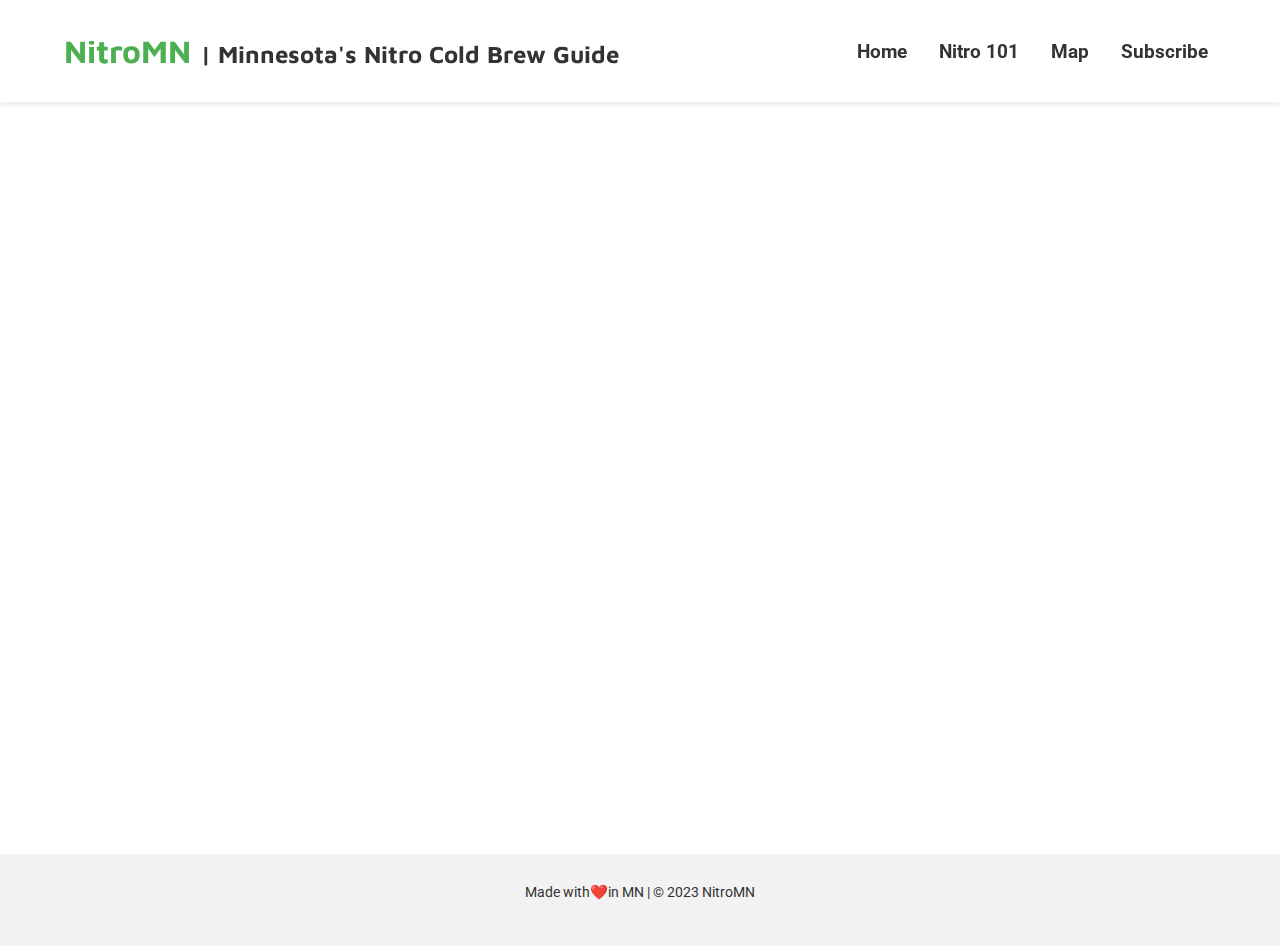
<file: map.html>
<!DOCTYPE html>
<html lang="en">
<head>
    <meta charset="UTF-8">
    <meta name="viewport" content="width=device-width, initial-scale=1.0">
    <title>Map - NitroMN</title>
    <link rel="stylesheet" href="style.css">
    <link href="https://fonts.googleapis.com/css2?family=Maven+Pro:wght@400;500;700&display=swap" rel="stylesheet">
    <link href="https://fonts.googleapis.com/css2?family=Maven+Pro:wght@400;500;700&family=Roboto:wght@400;700&display=swap" rel="stylesheet">
</head>
<body>
    <header>
        <div class="container">
            <h1>NitroMN <span>| Minnesota's Nitro Cold Brew Guide</span></h1>
            <nav>
                <ul>
                    <li><a href="index.html">Home</a></li>
                    <li><a href="about-nitro.html">Nitro 101</a></li>
                    <li><a href="map.html">Map</a></li>
                    <li><a href="signup.html">Subscribe</a></li>
                </ul>
            </nav>
        </div>
    </header>
    <main>
        <section class="map-container">
            <div class="responsive-map">
                <iframe src="https://www.google.com/maps/d/u/4/embed?mid=1PFgeuAGdpC9rKe7HS4GXfHTMiptnorc&ehbc=2E312F&noprof=1" frameborder="0" style="border:0"></iframe>
            </div>
        </section>
    </main>
    <footer>
        <div class="container footer-content">
            <p>Made with <span role="img" aria-label="heart">❤️</span> in MN | © 2023 NitroMN 
            </div></p>
        </div>
    </footer>
</body>
</html>
</file>
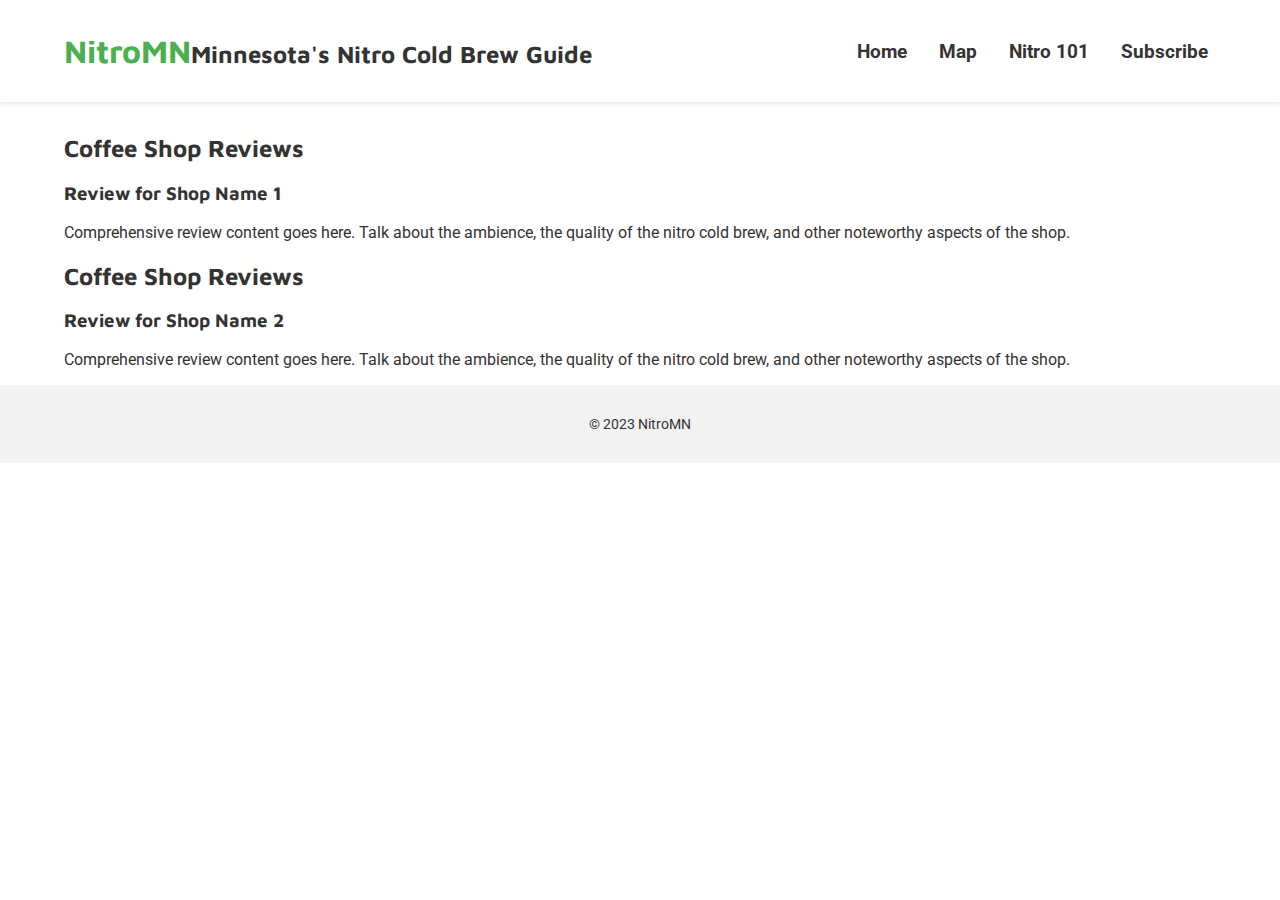
<file: reviews.html>
<!DOCTYPE html>
<html lang="en">
<head>
    <meta charset="UTF-8">
    <meta name="viewport" content="width=device-width, initial-scale=1.0">
    <title>Reviews - Nitro Cold Brew Authority</title>
    <link rel="stylesheet" href="style.css">
    <link href="https://fonts.googleapis.com/css2?family=Maven+Pro:wght@400;500;700&display=swap" rel="stylesheet">
    <link href="https://fonts.googleapis.com/css2?family=Maven+Pro:wght@400;500;700&family=Roboto:wght@400;700&display=swap" rel="stylesheet">
</head>
<body>
    <header>
        <div class="container">
            <h1>NitroMN<span>Minnesota's Nitro Cold Brew Guide</span></h1>
            <nav>
                <ul>
                    <li><a href="index.html">Home</a></li>
                    <!-- <li><a href="reviews.html">Reviews</a></li> -->
                    <li><a href="map.html">Map</a></li>
                    <li><a href="about-nitro.html">Nitro 101</a></li>
                    <li><a href="signup.html">Subscribe</a></li>
                </ul>
            </nav>
        </div>
    </header>
    <main>
        <section class="review-section">
            <div class="container">
                <h2>Coffee Shop Reviews</h2>
                <!-- Repeat this block for each review -->
                <article class="review">
                    <h3>Review for Shop Name 1</h3>
                    <p>Comprehensive review content goes here. Talk about the ambience, the quality of the nitro cold brew, and other noteworthy aspects of the shop.</p>
                </article>
                <!-- ... Additional reviews ... -->
            </div>
        </section>
        <section class="review-section">
            <div class="container">
                <h2>Coffee Shop Reviews</h2>
                <!-- Repeat this block for each review -->
                <article class="review">
                    <h3>Review for Shop Name 2</h3>
                    <p>Comprehensive review content goes here. Talk about the ambience, the quality of the nitro cold brew, and other noteworthy aspects of the shop.</p>
                </article>
                <!-- ... Additional reviews ... -->
            </div>
        </section>       
    </main>
    <footer>
        <div class="container">
            <p>© 2023 NitroMN</p>
        </div>
    </footer>
</body>
</html>
</file>
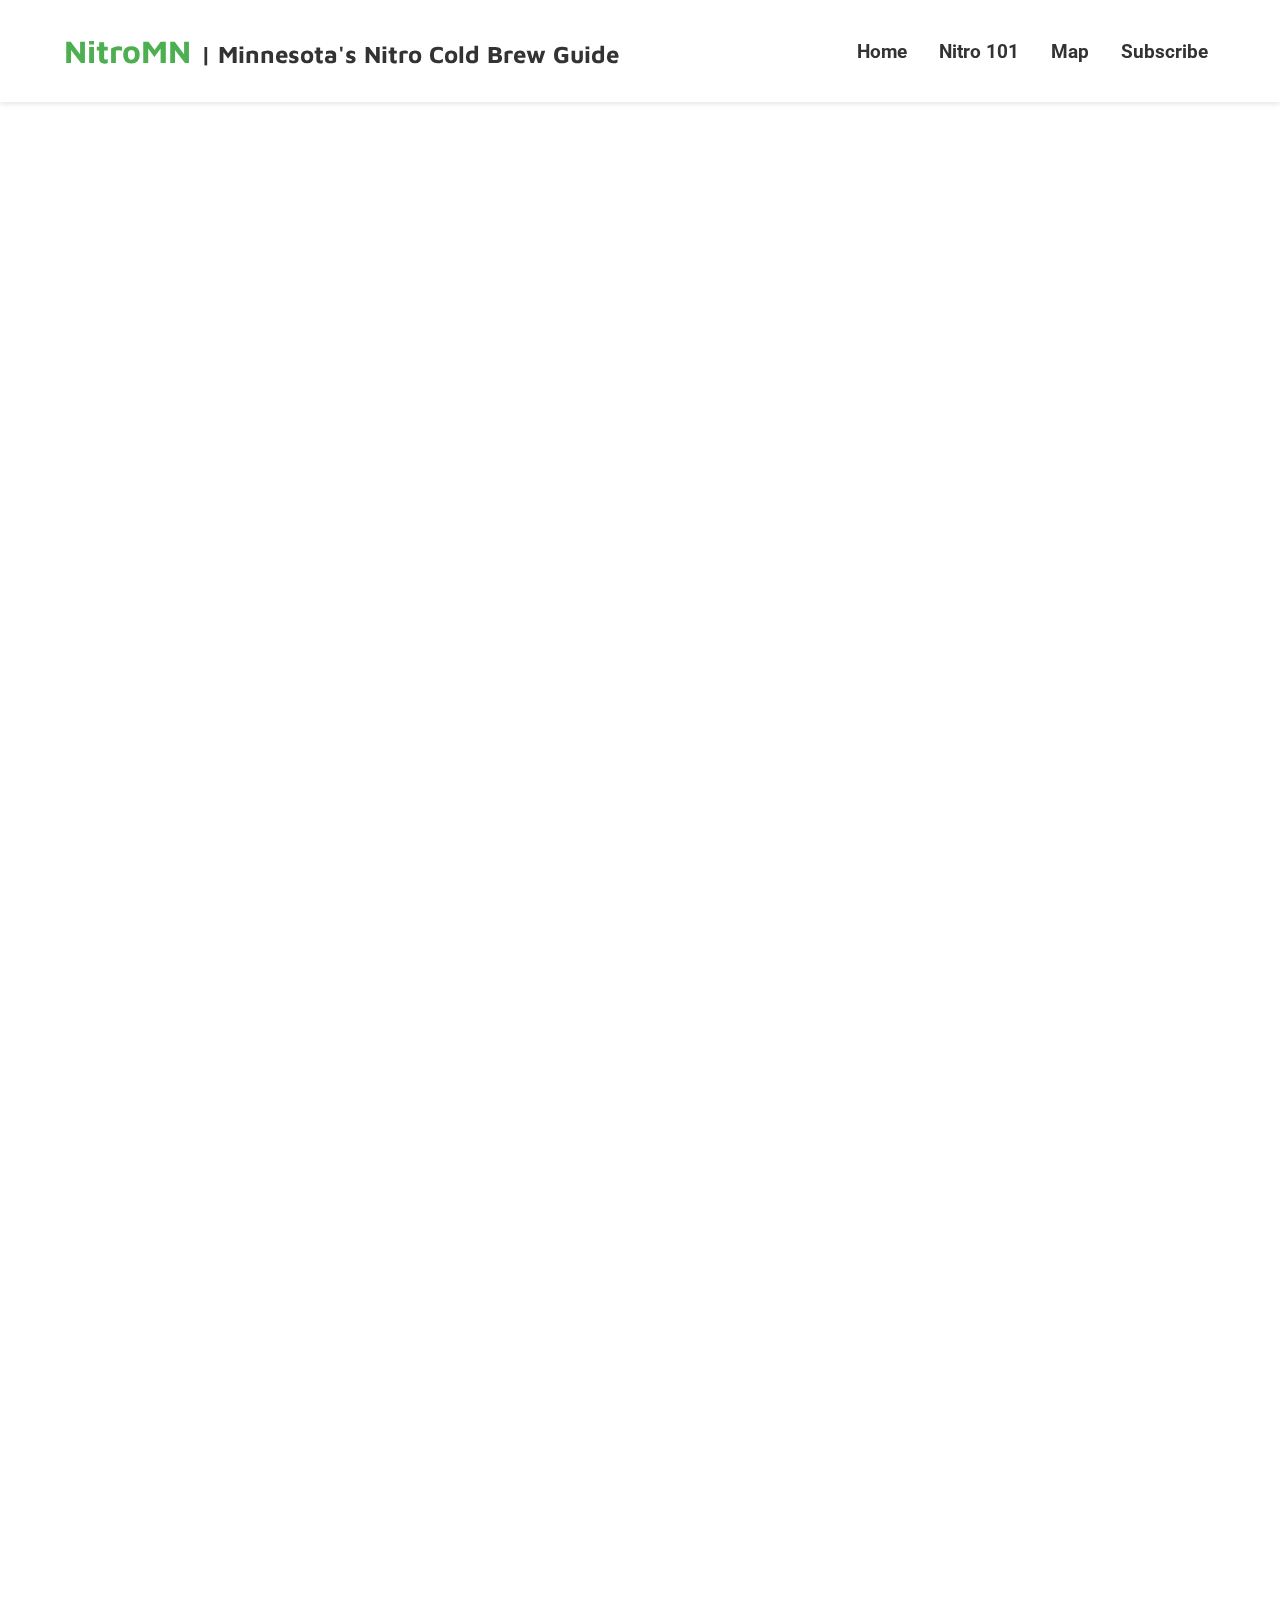
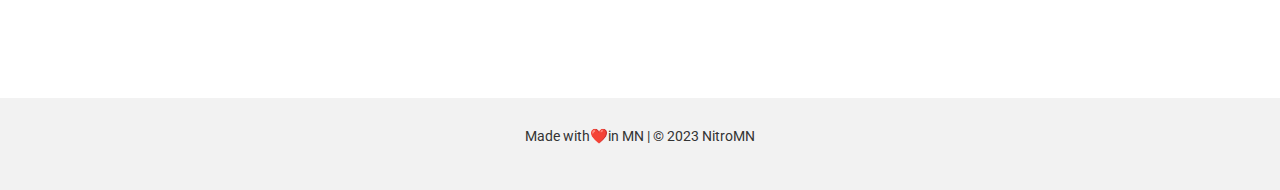
<file: signup.html>
<!DOCTYPE html>
<html lang="en">
<head>
    <meta charset="UTF-8">
    <meta name="viewport" content="width=device-width, initial-scale=1.0">
    <title>Email Sign Up - NitroMN</title>
    <link rel="stylesheet" href="style.css">
    <link href="https://fonts.googleapis.com/css2?family=Maven+Pro:wght@400;500;700&family=Roboto:wght@400;700&display=swap" rel="stylesheet">
</head>
<body>
    <header>
        <div class="container">
            <h1>NitroMN <span>| Minnesota's Nitro Cold Brew Guide</span></h1>
            <nav>
                <ul>
                    <li><a href="index.html">Home</a></li>
                    <li><a href="about-nitro.html">Nitro 101</a></li>
                    <li><a href="map.html">Map</a></li>
                    <li><a href="signup.html">Subscribe</a></li>
                </ul>
            </nav>
        </div>
    </header>
    <main>
        <section class="signup-form">
            <div class="container">
                <iframe src="https://docs.google.com/forms/d/e/1FAIpQLSeSb9Ba6htfEm4E0PiI6RX9AFUVTMEJOMpO0kzDg_sT2dXzWQ/viewform?embedded=true" frameborder="0" marginheight="0" marginwidth="0" class="signup-iframe">Loading…</iframe>
            </div>
        </section>
    </main>
    <footer>
        <div class="container footer-content">
            <p>Made with <span role="img" aria-label="heart">❤️</span> in MN | © 2023 NitroMN 
            </div></p>
        </div>
    </footer>
</body>
</html>
</file>
<file: style.css>
body {
    font-family: 'Roboto', sans-serif;
    margin: 0;
    padding: 0;
    box-sizing: border-box;
    background: #fff;
    color: #333;
}

h1, h2, h3, h4, h5, h6 {
    font-family: 'Maven Pro', sans-serif;
}

.container {
    width: 90%;
    max-width: 1200px;
    margin: auto;
}

header {
    background-color: #fff;
    color: #333;
    padding: 2rem 0;
    box-shadow: 0 2px 5px rgba(0,0,0,0.1);
    position: sticky;
    top: 0;
    z-index: 1000;
}

header .container {
    display: flex;
    flex-direction: row;
    align-items: center;
    justify-content: space-between;
    padding: 0 1rem;
}

h1 {
    margin: 0;
    font-size: 2rem;
    color: #4CAF50;
}

h1 span {
    color: #333;
    font-size: 1.5rem;
}

nav ul {
    list-style: none;
    padding: 0;
    display: flex;
    justify-content: flex-end;
    align-items: center;
    margin: 0;
}

nav ul li {
    margin-left: 1rem;
}

nav ul li a {
    color: #333;
    text-decoration: none;
    font-weight: bold;
    font-size: 1.2rem;
    padding: 0.5rem;
}

.hero {
    background: url('hero-background.jpg') no-repeat center center;
    background-size: cover;
    color: #fff;
    padding: 4rem 0;
    text-align: center;
}

.responsive-map {
    position: relative;
    width: 100%;
    height: 80vh;
}

.responsive-map iframe {
    position: absolute;
    top: 0;
    left: 0;
    width: 100%;
    height: 100%;
}

.featured-shops {
    padding: 2rem 0;
}

.featured-shops .shop {
    background: #f9f9f9;
    border-radius: 10px;
    overflow: hidden;
    box-shadow: 0 4px 6px rgba(0,0,0,0.1);
    margin-bottom: 2rem;
    transition: transform 0.3s ease, box-shadow 0.3s ease;
}

.featured-shops .shop:hover {
    transform: translateY(-5px);
    box-shadow: 0 6px 12px rgba(0,0,0,0.15);
}

.featured-shops img {
    width: 100%;
    height: 200px;
    object-fit: cover;
    border-top-left-radius: 10px;
    border-top-right-radius: 10px;
}

.featured-shops h3, .featured-shops p {
    margin: 0.5rem;
    color: #333;
}

.featured-shops p {
    margin-bottom: 1rem;
    color: #555;
}

button, .button {
    font-family: 'Maven Pro', sans-serif;
    background-color: #4CAF50;
    color: white;
    padding: 10px 20px;
    text-decoration: none;
    border-radius: 5px;
    display: inline-block;
    transition: background-color 0.3s ease;
}

button:hover, .button:hover {
    background-color: #3e8e41;
}

.signup-form {
    text-align: center;
    padding: 2rem 0;
}

.signup-iframe {
    width: 100%;
    max-width: 800px;
    height: 1500px;
    border: none;
    margin: auto;
    display: block;
}

main > section:first-child {
    margin-top: 2rem;
}

nav ul li a:hover, .button:hover {
    color: #4CAF50;
    text-decoration: underline;
}

.featured-shops .shop-list {
    display: grid;
    grid-template-columns: repeat(auto-fill, minmax(250px, 1fr));
    gap: 20px;
}

footer {
    background-color: #f2f2f2;
    color: #333;
    padding: 1rem;
    font-size: 0.9rem;
    text-align: center;
}

.footer-content, .footer-content p, .footer-content div {
    display: flex;
    align-items: center;
    justify-content: center;
}

.footer-links a {
    color: #333;
    text-decoration: none;
}

.footer-links a:hover {
    text-decoration: underline;
}

.nitro-info .nitro-card {
    background: #f9f9f9;
    border-radius: 10px;
    overflow: hidden;
    box-shadow: 0 4px 6px rgba(0,0,0,0.1);
    margin-bottom: 2rem;
    padding: 1rem;
    transition: transform 0.3s ease, box-shadow 0.3s ease;
    margin-top: 2rem;
}

.nitro-info h1, .nitro-info h2, .featured-shops h1 {
    color: #333;
    margin-bottom: 1rem;
}

.shop-details, .location-hours, .menu-highlights, .customer-reviews {
    background: #f9f9f9;
    border-radius: 10px;
    box-shadow: 0 4px 6px rgba(0,0,0,0.1);
    padding: 20px;
    margin-bottom: 20px;
}

.shop-details:hover {
    transform: translateY(-5px);
    box-shadow: 0 6px 12px rgba(0,0,0,0.15);
}

.interactive-feature h3 {
    text-align: center;
    margin-bottom: 20px;
}

@keyframes fadeIn {
    from { opacity: 0; }
    to { opacity: 1; }
}

.interactive-feature {
    animation: fadeIn 1s ease-out;
}

.photo-gallery .gallery {
    display: flex;
    flex-wrap: wrap;
    gap: 10px;
    margin-top: 2rem;
}

.photo-gallery .gallery-item {
    width: calc(25% - 10px);
    cursor: pointer;
    overflow: hidden;
}

.photo-gallery .gallery-item img {
    width: 100%;
    height: auto;
    transition: transform 0.3s ease;
}

.photo-gallery .gallery-item:hover img {
    transform: scale(1.1);
}

@media (max-width: 600px) {
    .photo-gallery .gallery-item {
        width: calc(50% - 10px);
    }
}

.image-modal {
    position: fixed;
    top: 0;
    left: 0;
    width: 100%;
    height: 100%;
    background-color: rgba(0, 0, 0, 0.8);
    display: flex;
    align-items: center;
    justify-content: center;
    z-index: 1000;
}

.modal-content {
    position: relative;
    max-width: 90%;
    max-height: 90%;
}

.modal-content img {
    width: 100%;
    height: auto;
}

.close {
    position: absolute;
    top: 10px;
    right: 15px;
    font-size: 30px;
    color: white;
    cursor: pointer;
}

.photo-gallery .gallery {
    display: grid;
    grid-template-columns: repeat(2, 1fr);
    gap: 10px;
}

.photo-gallery .gallery-item {
    width: 100%;
    overflow: hidden;
    aspect-ratio: 1 / 1;
}

.photo-gallery .gallery-item img {
    width: 100%;
    height: auto;
    object-fit: cover;
}

@media (max-width: 600px) {
    .photo-gallery .gallery {
        grid-template-columns: repeat(1, 1fr);
    }
}

.photo-gallery {
    background: #f9f9f9;
    border-radius: 10px;
    box-shadow: 0 4px 6px rgba(0,0,0,0.1);
    padding: 20px;
    margin-bottom: 20px;
}

@media (max-width: 768px) {
    header .container {
        flex-direction: column;
        align-items: center;
    }

    nav ul {
        display: flex;
        flex-direction: row;
        justify-content: center;
        align-items: center;
        width: 100%;
        padding: 0;
        list-style: none;
    }

    nav ul li {
        margin: 5px;
    }

    nav ul li a {
        padding: 10px;
        text-decoration: none;
        color: #333;
    }

    header h1 span {
        display: none;
    }
}

h1:not(header h1) {
    color: #333; /* Sets a standard color for h1 elements outside the header */
}

.featured-shops a {
    text-decoration: none; /* Removes underline from shop name links */
}

.shop-link {
    display: block;
    text-decoration: none;
    color: inherit; /* Ensures text inside the link inherits the default color */
}

.shop-link:hover {
    text-decoration: none; /* Removes underline on hover */
}

.shop .button {
    /* Style for your 'Read More' button */
    background-color: #4CAF50;
    color: white;
    padding: 10px 20px;
    text-align: center;
    display: inline-block;
    border-radius: 5px;
    margin-top: 10px; /* Adds some space above the button */
}

.nitro-cold-brew-image {
    text-align: center;
    padding: 20px;
    background-color: #f9f9f9; /* Card background color */
    border-radius: 10px; /* Rounded corners */
    box-shadow: 0 4px 6px rgba(0,0,0,0.1); /* Box shadow for card effect */
    margin: 20px auto; /* Adds margin around the card */
    max-width: 100%; /* Maximum width of the card */
    overflow: hidden; /* Hide overflow to maintain aspect ratio */
    position: relative; /* For aspect ratio */
    padding-top: 45%; /* Aspect ratio for 16:9 (56.25% = 9/16) */
}

.nitro-cold-brew-image img {
    position: absolute; /* Absolute position within the container */
    top: 60%; /* Center vertically */
    left: 50%; /* Center horizontally */
    transform: translate(-50%, -50%); /* Adjust to center */
    width: 100%; /* Width of container */
    height: auto; /* Auto height to maintain aspect ratio */
    object-fit: cover; /* Crop to cover the container */
    border-radius: 10px; /* Rounded corners */
}
</file>
